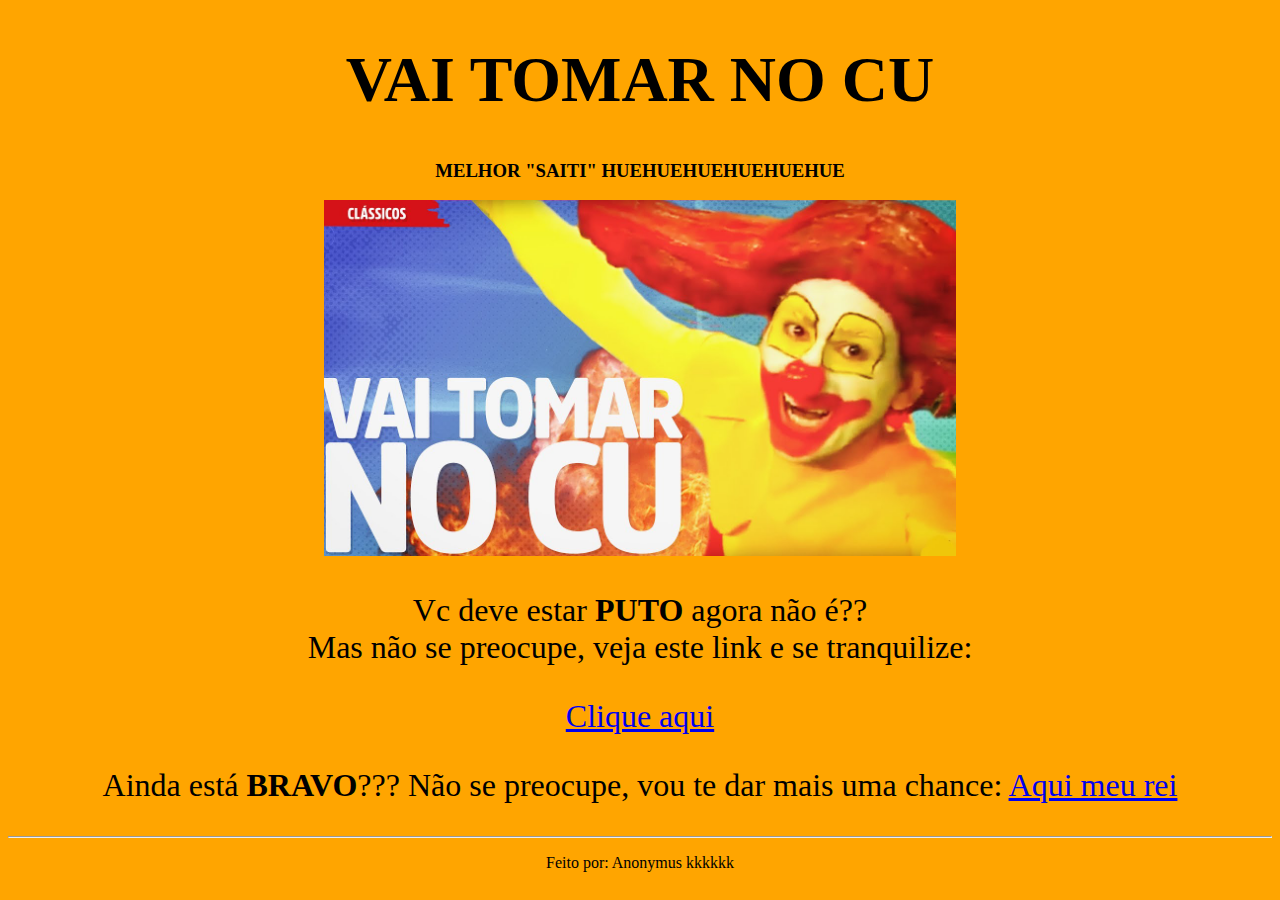
<file: index.html>
<!DOCTYPE html>
<html lang="pt-br">
  <head>
    <meta charset="UTF-8" />
    <meta name="viewport" content="width=device-width, initial-scale=1.0" />
    <link rel="stylesheet" href="styles.css" />
    <title>VAI TOMAR NO CU!</title>
  </head>
  <body class="corpo">
    <h1 class="titulo" style="font-size: 400%">VAI TOMAR NO CU</h1>
    <!--Atributos Class e Style-->
    <h3 class="paragrafo">MELHOR "SAITI" HUEHUEHUEHUEHUEHUE</h3>
    <audio autoplay loop>
      <source src="mp3/THEBESTMUSIC.mp3" type="audio/mpeg" />
      Seu navegador não suporta HTML 5
    </audio>
    <div class="img_container">
      <!--Para alinhar imagem, coloca-se a imagem entre os div's-->
      <a
        href="https://www.youtube.com/watch?v=l5hvakZf8qw&pp=ygUcdmFpIHRvbWFyIG5vIGN1IHBhbGhhw6dvbWVtZQ%3D%3D"
      >
        <img class="imagem" width="50%" src="img/VTNC.jpg" />
      </a>
      <p class="paragrafoescala">
        Vc deve estar <b>PUTO</b> agora não é??<br />Mas não se preocupe, veja
        este link e se tranquilize:<br />
      </p>
      <a href="https://youareanidiot.cc/" style="font-size: 200%"
        >Clique aqui</a
      >
      <p class="paragrafoescala">
        Ainda está <b>BRAVO</b>??? Não se preocupe, vou te dar mais uma chance:
        <a href="index2.html">Aqui meu rei</a>
      </p>
      <hr />
      <p>Feito por: Anonymus kkkkkk</p>
    </div>
  </body>
</html>
</file>
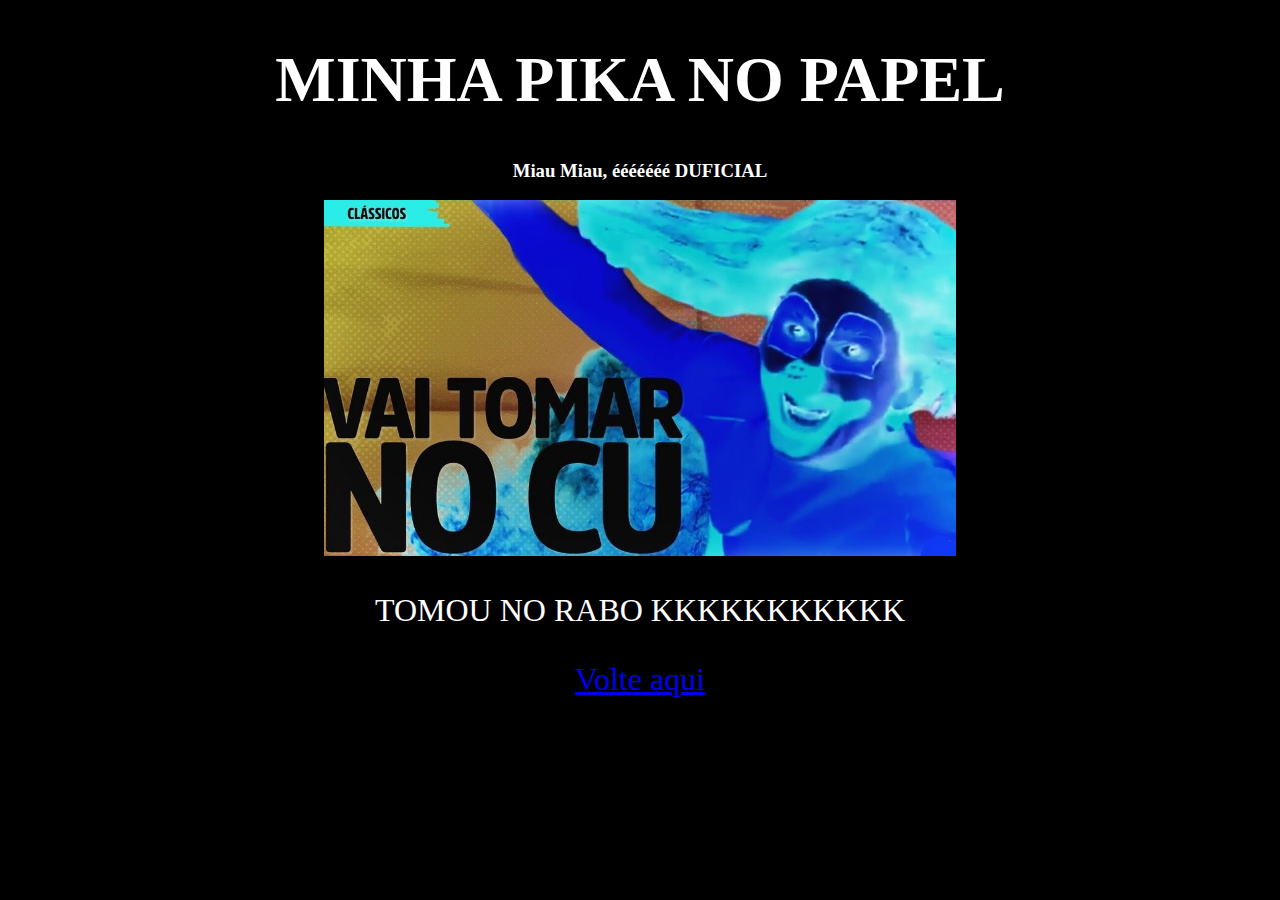
<file: index2.html>
<!DOCTYPE html>
<html lang="pt-br">
  <head>
    <meta charset="UTF-8" />
    <meta name="viewport" content="width=device-width, initial-scale=1.0" />
    <link rel="stylesheet" href="styles.css" />
    <title>MINHA PIKA NO PAPEL</title>
  </head>
  <body class="corpo2">
    <h1 class="titulo2" style="font-size: 400%">MINHA PIKA NO PAPEL</h1>
    <!--Atributos Class e Style-->
    <h3 class="paragrafo2">Miau Miau, ééééééé DUFICIAL</h3>
    <audio autoplay loop>
      <source src="mp3/CISUMTSEBEHT.mp3" type="audio/mpeg" />
      Seu navegador não suporta HTML 5
    </audio>
    <div class="img_container">
      <!--Para alinhar imagem, coloca-se a imagem entre os div's-->
      <a href="https://www.youtube.com/watch?v=ATvwdBsIK8Y">
        <img class="imagem" width="50%" src="img/CNTV.jpg" />
      </a>
      <p class="paragrafoescala2">TOMOU NO RABO KKKKKKKKKKK</p>
      <a href="index.html" class="paragrafoescala">Volte aqui</a>
    </div>
  </body>
</html>
</file>
<file: styles.css>
.titulo{
    text-align: center;
}

.titulo2{
    text-align: center;
    color: white;
}

.paragrafo {
    text-align: center;
}

.paragrafo2{
    text-align: center;
    color: white;
}

.img_container {
    text-align: center;
}

.corpo {
    background-color: orange;
}

.corpo2{
    background-color: black;
}

.paragrafoescala {
    font-size: 200%
}

.paragrafoescala2{
    text-align: center;
    color: white;
    font-size: 200%;
}

.segredinho {
    text-align: left;
}
</file>
